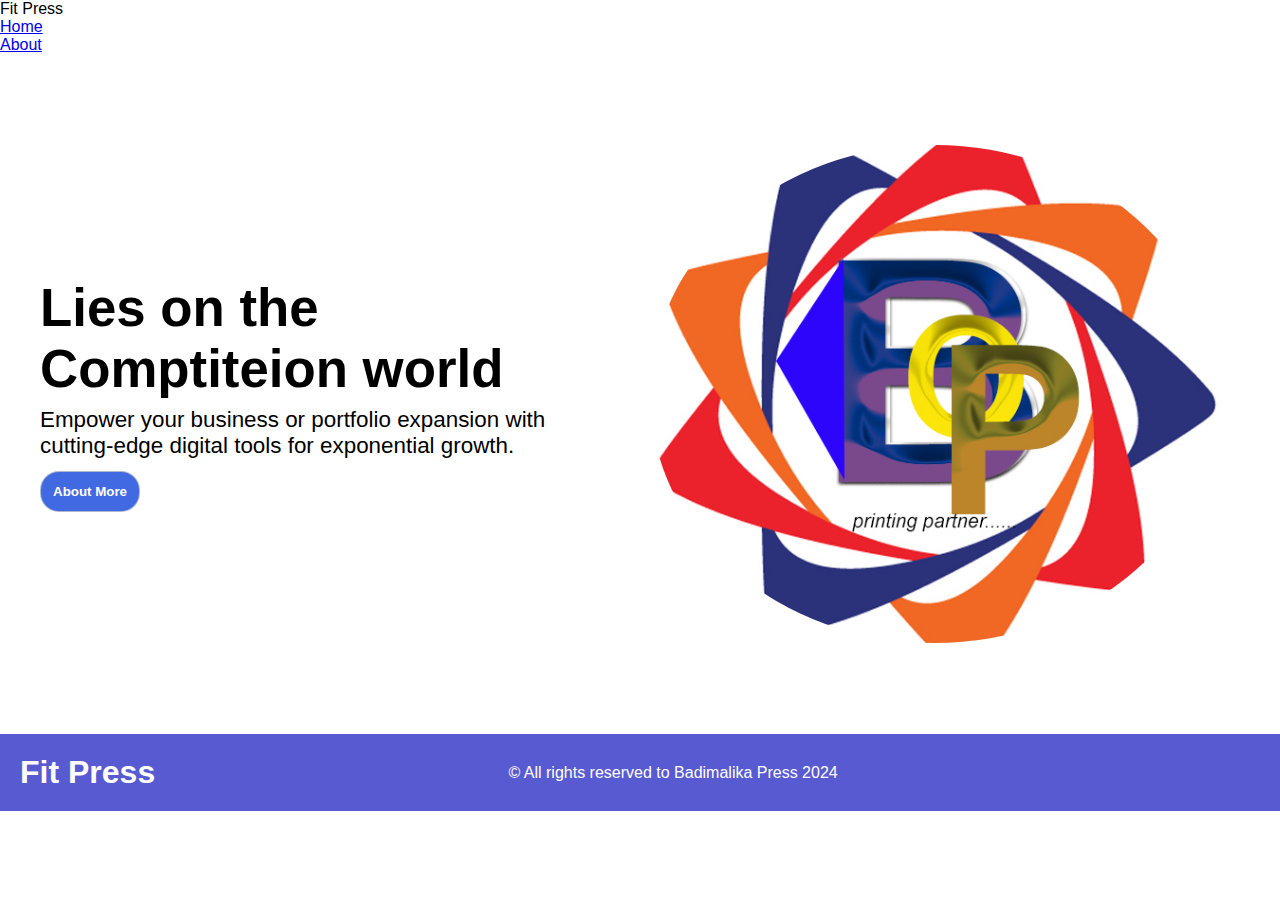
<file: index.html>
<!DOCTYPE html>
<html lang="en">
<head>
    <meta charset="UTF-8">
    <meta name="viewport" content="width=device-width, initial-scale=1.0">
    <title>Badimalika Press</title>
    <link rel="stylesheet" href="global.css">
    <link rel="stylesheet" href="https://cdnjs.cloudflare.com/ajax/libs/font-awesome/6.5.2/css/all.min.css" integrity="sha512-SnH5WK+bZxgPHs44uWIX+LLJAJ9/2PkPKZ5QiAj6Ta86w+fsb2TkcmfRyVX3pBnMFcV7oQPJkl9QevSCWr3W6A==" crossorigin="anonymous" referrerpolicy="no-referrer" />
</head>
<body>
    <header>
        <div class="logo">Fit Press</div>
        <input type="checkbox" id="nav_check" hidden>
        <nav>
            <ul>
                <li><a href="index.html">Home</a></li>
                <li><a href="about.html">About</a></li>
            </ul>
        </nav>
        <label for="nav_check" class="hamburger">
            <div></div>
            <div></div>
            <div></div>
        </label>
    </header>
    <section id="home">
        <main>
          <div class="contanier">
              <img src="logo.jpg" alt="">
              <div class="hero-text">
                  <h1>Lies on the Comptiteion world</h1>
                  <p>Empower your business or portfolio expansion with cutting-edge digital tools for exponential growth.</p>
                  <button onclick="redirectToUrl()">About More</button>
              </div>
          </div>
        </main>
  </section>
  <div class="footer">
    <h1 class="footer__title">Fit Press</h1>
    <p class="footer__copyright">&copy; All rights reserved to Badimalika Press 2024</p>
    <div class="footer__icons">
        <a href="#" class="footer__icon-link"><i class="fab fa-facebook"></i></a>
        <a href="#" class="footer__icon-link"><i class="fab fa-twitter"></i></a>
        <a href="#" class="footer__icon-link"><i class="fab fa-tiktok"></i></a>
        <a href="#" class="footer__icon-link"><i class="fab fa-instagram"></i></a>
    </div>
</div>

</body>
</html>
</file>
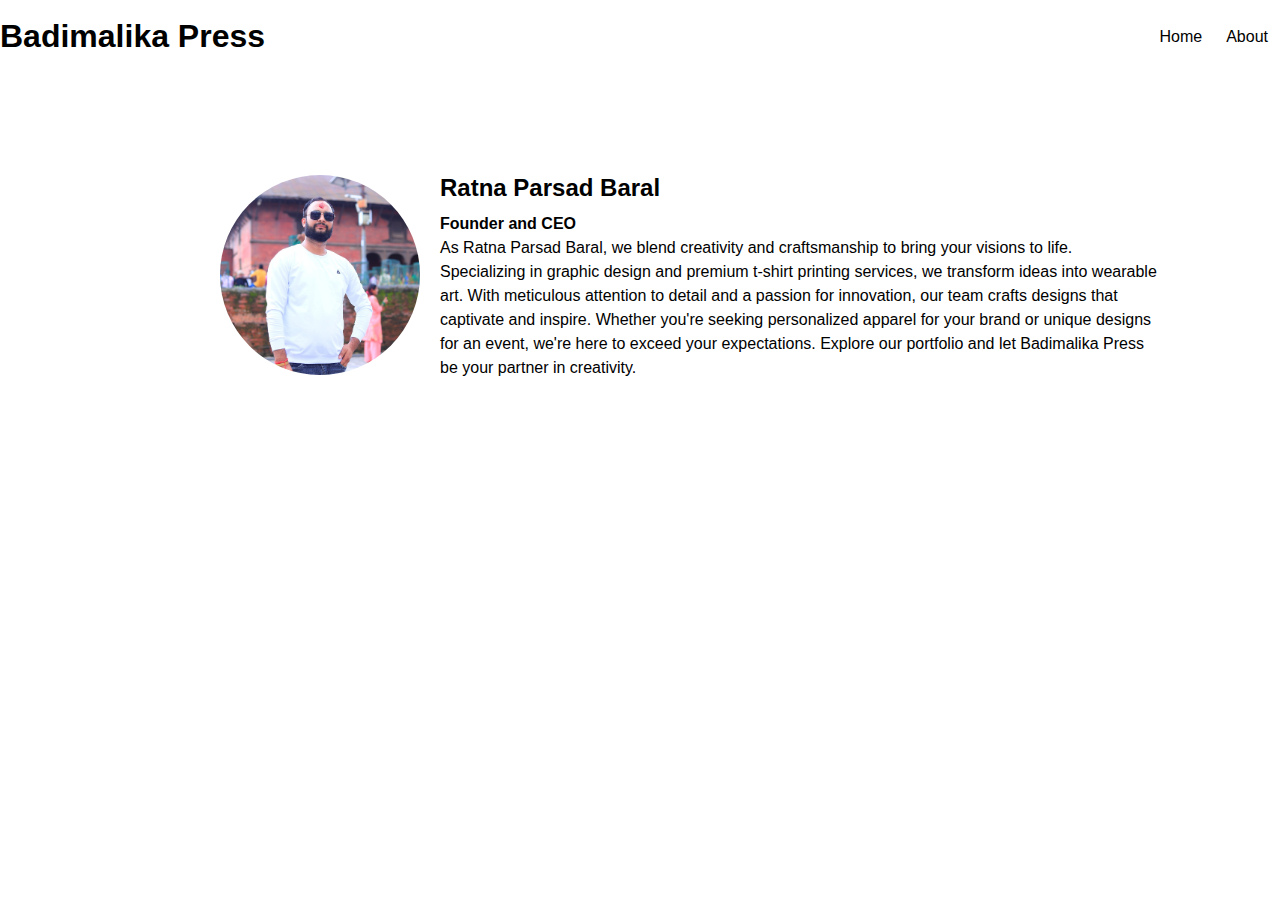
<file: about.html>
<!DOCTYPE html>
<html lang="en">
<head>
    <meta charset="UTF-8">
    <meta name="viewport" content="width=device-width, initial-scale=1.0">
    <title>About</title>
    <link rel="stylesheet" href="index.css">
</head>
<body>
    <div class="nav">
        <h1>Badimalika Press</h1>
        <ul>
            <li><a href="#">Home</a></li>
            <li><a href="#">About</a></li>
        </ul>
    </div>
    <div class="container">
        <div class="avatar">
            <img src="avtar.jpg" alt="">
        </div>
        <div class="right-sec">
            <h1>Ratna Parsad Baral</h1>
            <p class="active">Founder and CEO</p>
            <p>As Ratna Parsad Baral, we blend creativity and craftsmanship to bring your visions to life. Specializing in graphic design and premium t-shirt printing services, we transform ideas into wearable art. With meticulous attention to detail and a passion for innovation, our team crafts designs that captivate and inspire. Whether you're seeking personalized apparel for your brand or unique designs for an event, we're here to exceed your expectations. Explore our portfolio and let Badimalika Press be your partner in creativity.</p>
        </div>
    </div>
</body>
</html>
</file>
<file: global.css>
*{
  margin: 0;
  padding: 0;
  box-sizing: border-box;
}
body{
  font-family: 'Lato' , sans-serif;
}
.nav{
  display: flex;
  justify-content: space-around;
  padding: 18px 0px;
}
.nav ul {
  display: flex;
  list-style: none;
}
.nav ul li{
  padding: 10px 12px;
}
.nav ul li a{
  color: black;
  text-decoration: none;
  font-size: 16px;
}
.nav ul li a:hover{
  border-bottom: 2px solid black;
}
.contanier {
  height: 680px;
  padding: 20px;
  margin-left: 20px;
  margin-right: 40px;
  display: flex;
  flex-direction: row-reverse;
  justify-content: space-between;
  align-items: center;
  gap: 40px;
}

.contanier img {
  width: 100%;
  height: 500px;
  object-fit: cover;
  border: 1px solid transparent;
  border-radius: 50%;
}

.hero-text h1 {
  font-size: 3.3rem;
  margin-bottom: 8px;
  color: #000000;
}

.hero-text {
  width: 100%;
}

.hero-text p {
  font-size: 1.4rem;
  margin-bottom: 12px;
}

.hero-text button {
  background: royalblue;
  color: white;
  border: 1px solid #cccc;
  padding: 12px 12px;
  border-radius: 19px;
  cursor: pointer;
  font-weight: 700;
  transition: 0.9s;
}
button:hover{
  background: rgb(58, 95, 203);
  color: white;
}
@media (max-width: 848px) {
  .contanier{
      margin-top: 100px;
      flex-direction: column;
  }
  .hero-text{
      width: 100%;
      text-align: center;
  }
  .hero-text h1{
      font-size: 3rem;
  }
  .skills_list{
      margin-top: 150px;
  }
  .life_enjoy{
      display: block;
  }
}
.footer {
  background-color: #585ad1;
  color: #fff;
  padding: 20px;
  display: flex;
  justify-content: space-between; 
  align-items: center;
}

.footer__title {
  margin: 0;
}
.footer__icons {
  display: flex;
  gap: 13px;
}
.footer__icon-link {
  color: #fff;
  text-decoration: none;
  margin-right: 10px;
}

.footer__icon-link:last-child {
  margin-right: 0;
}

.footer__icon-link:hover {
  color: #ccc;
}
</file>
<file: index.css>
*{
    margin: 0;
    padding: 0;
    box-sizing: border-box;
  }
  body{
    font-family: 'Lato' , sans-serif;
  }
  .nav{
    display: flex;
    justify-content: space-between;
    padding: 18px 0px;
  }
  .nav ul {
    display: flex;
    list-style: none;
  }
  .nav ul li{
    padding: 10px 12px;
  }
  .nav ul li a{
    color: black;
    text-decoration: none;
    font-size: 16px;
  }
  .nav ul li a:hover{
    border-bottom: 2px solid black;
  }
  .container {
    display: flex;
    align-items: center;
    margin-left: 220px;
    margin-top: 100px;
}

.avatar img {
    height: 200px;
    width: 200px;
    object-fit: cover;
    border-radius: 50%;
    margin-right: 20px;
}

.right-sec {
    flex: 1;
}

.right-sec h1 {
    font-size: 24px;
    margin-bottom: 10px;
}

.right-sec p {
    font-size: 16px;
    line-height: 1.5;
    width: 720px;
}

.active {
    font-weight: bold;
}
@media (max-width: 767px) {
    .container{
        display: flex;
        flex-direction: column;
        text-align: center;
    }
    .right-sec p {
        width: 400px;
    }
}
</file>
